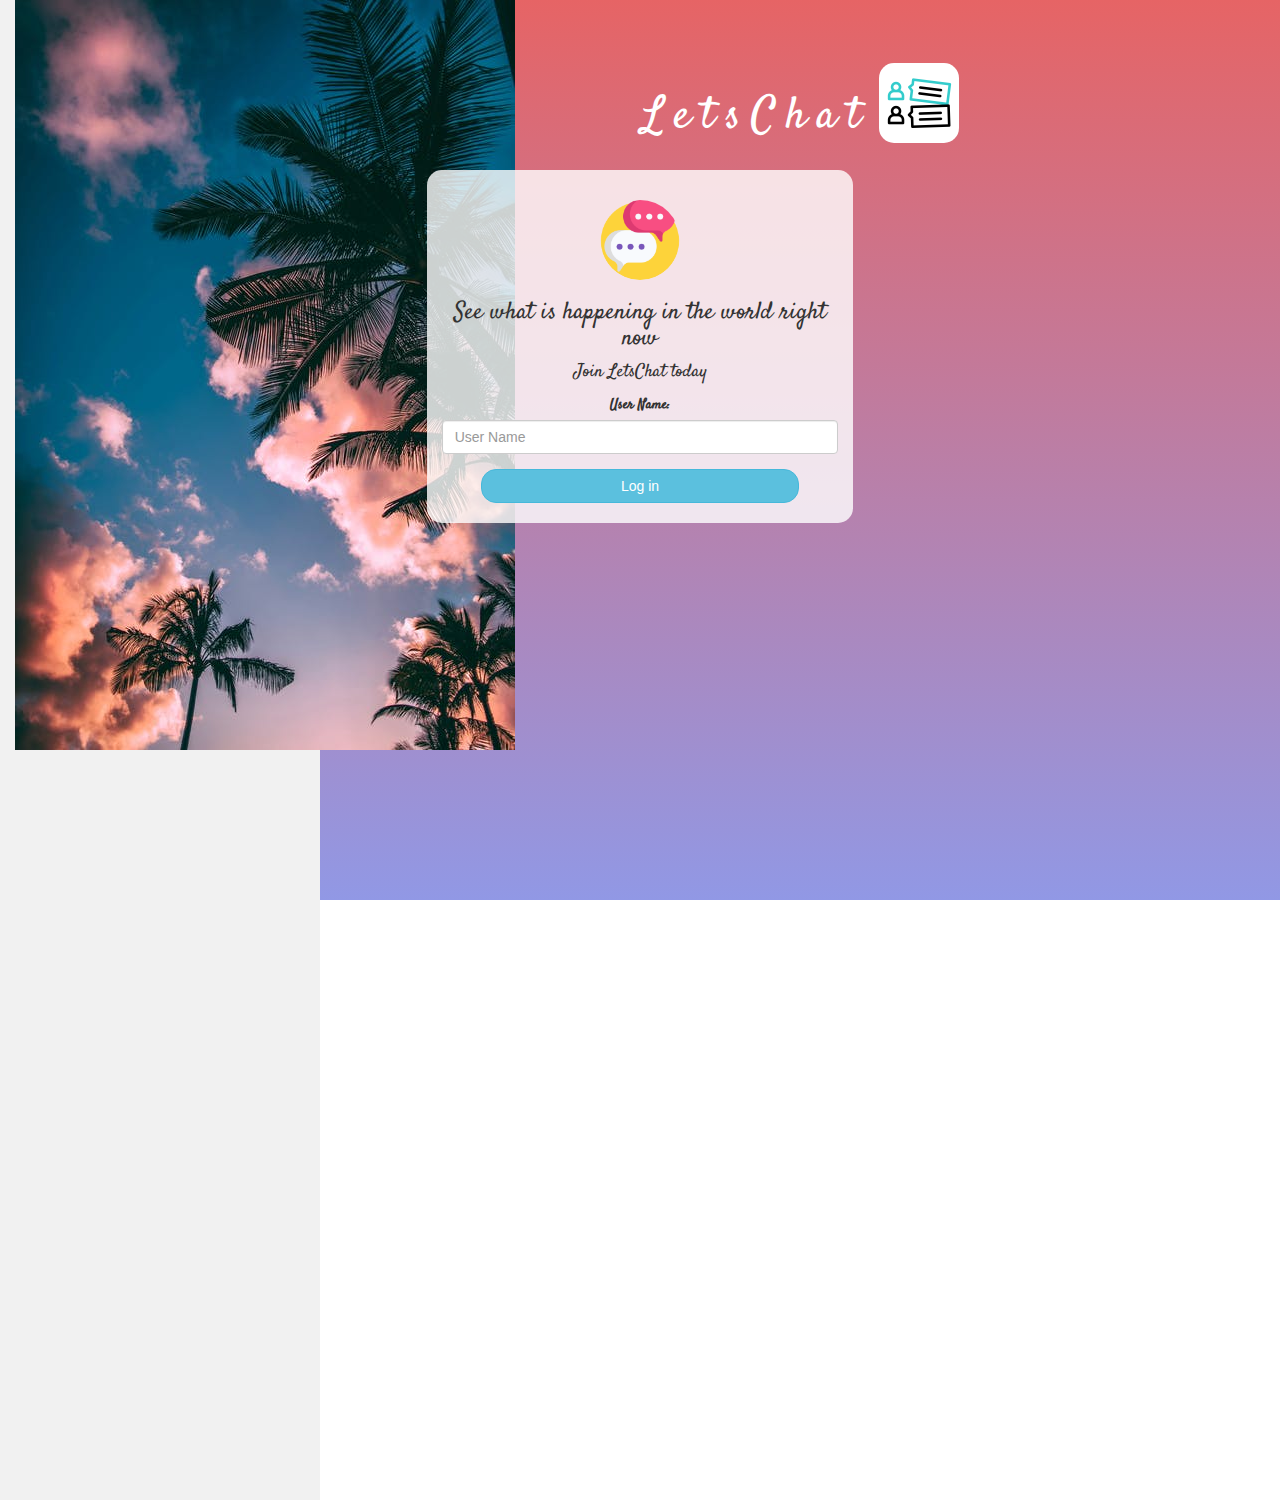
<file: index.html>
<!DOCTYPE html>
<html>
<head>
	<title> LetsChat </title>
	<link rel="preconnect" href="https://fonts.googleapis.com">
	<link rel="preconnect" href="https://fonts.gstatic.com" crossorigin>
	<link href="https://fonts.googleapis.com/css2?family=Dancing+Script:wght@500;600;700&family=Satisfy&display=swap" rel="stylesheet">
	<link rel="preconnect" href="https://fonts.googleapis.com">
	<link rel="preconnect" href="https://fonts.gstatic.com" crossorigin>
	<link href="https://fonts.googleapis.com/css2?family=Dancing+Script:wght@500;600;700&family=Kalam:wght@300&family=Satisfy&display=swap" rel="stylesheet">
    <link rel="preconnect" href="https://fonts.googleapis.com">
    <link rel="preconnect" href="https://fonts.gstatic.com" crossorigin>
    <link href="https://fonts.googleapis.com/css2?family=Dancing+Script:wght@500;600;700&family=Kalam:wght@300&family=Mali:wght@300&family=Satisfy&display=swap" rel="stylesheet">

<link rel="stylesheet" href="https://maxcdn.bootstrapcdn.com/bootstrap/3.4.0/css/bootstrap.min.css">
<script src="https://ajax.googleapis.com/ajax/libs/jquery/3.4.1/jquery.min.js"></script>
<script src="https://maxcdn.bootstrapcdn.com/bootstrap/3.4.0/js/bootstrap.min.js"></script>

<meta charset="utf-8">
  <meta name="viewport" content="width=device-width, initial-scale=1">
  <link rel="stylesheet" href="https://maxcdn.bootstrapcdn.com/bootstrap/3.4.1/css/bootstrap.min.css">
  <script src="https://ajax.googleapis.com/ajax/libs/jquery/3.6.0/jquery.min.js"></script>
  <script src="https://maxcdn.bootstrapcdn.com/bootstrap/3.4.1/js/bootstrap.min.js"></script>
  <style>
    /* Set height of the grid so .sidenav can be 100% (adjust if needed) */
    .row.content {height: 1500px}
    
    /* Set gray background color and 100% height */
    .sidenav {
      background-color: #f1f1f1;
      height: 100%;
    }
    
    /* Set black background color, white text and some padding */
    footer {
      background-color: #555;
      color: white;
      padding: 15px;
    }
    
    /* On small screens, set height to 'auto' for sidenav and grid */
    @media screen and (max-width: 767px) {
      .sidenav {
        height: auto;
        padding: 15px;
      }
      .row.content {height: auto;} 
    }
  </style>
</head>
<body>

<div class="container-fluid">
  <div class="row content">
    <div class="col-sm-3 sidenav">

		<img width = "500px" src="pexels-photo-2486168.jpeg">
      
      <div class="input-group">
        <span class="input-group-btn">

            <span class="glyphicon glyphicon-search"></span>
        </span>
      </div>
    </div>

<link rel="stylesheet" type="text/css" href="style.css">
<script src="kwitter.js"></script>


<body>
<center>
	<h1 class="header">	
		LetsChat <sup>
	<img src="bubble-chat.gif" style="border-radius: 15px;">
	</sup>
</h1>
	<div id ="login_box" class="col-lg-4 col-md-6 col-sm-6 col-xs-11 login_div">
	<img src="speak.png" class="logo">
		<h3 class="text" >See what is happening in the world right now</h3>
		<h4 class="text2">Join LetsChat today</h4>
		<div class="form-group">
		  <label class="text2" >User Name:</label>
          <input type="text" id="user_name" class="form-control" placeholder="User Name">
		</div>
		<button id="login_button"  class="btn btn-info" onclick="addUser()">Log in</button>
		<br><br>
	</div>
</center>
</body>
</html>
</file>
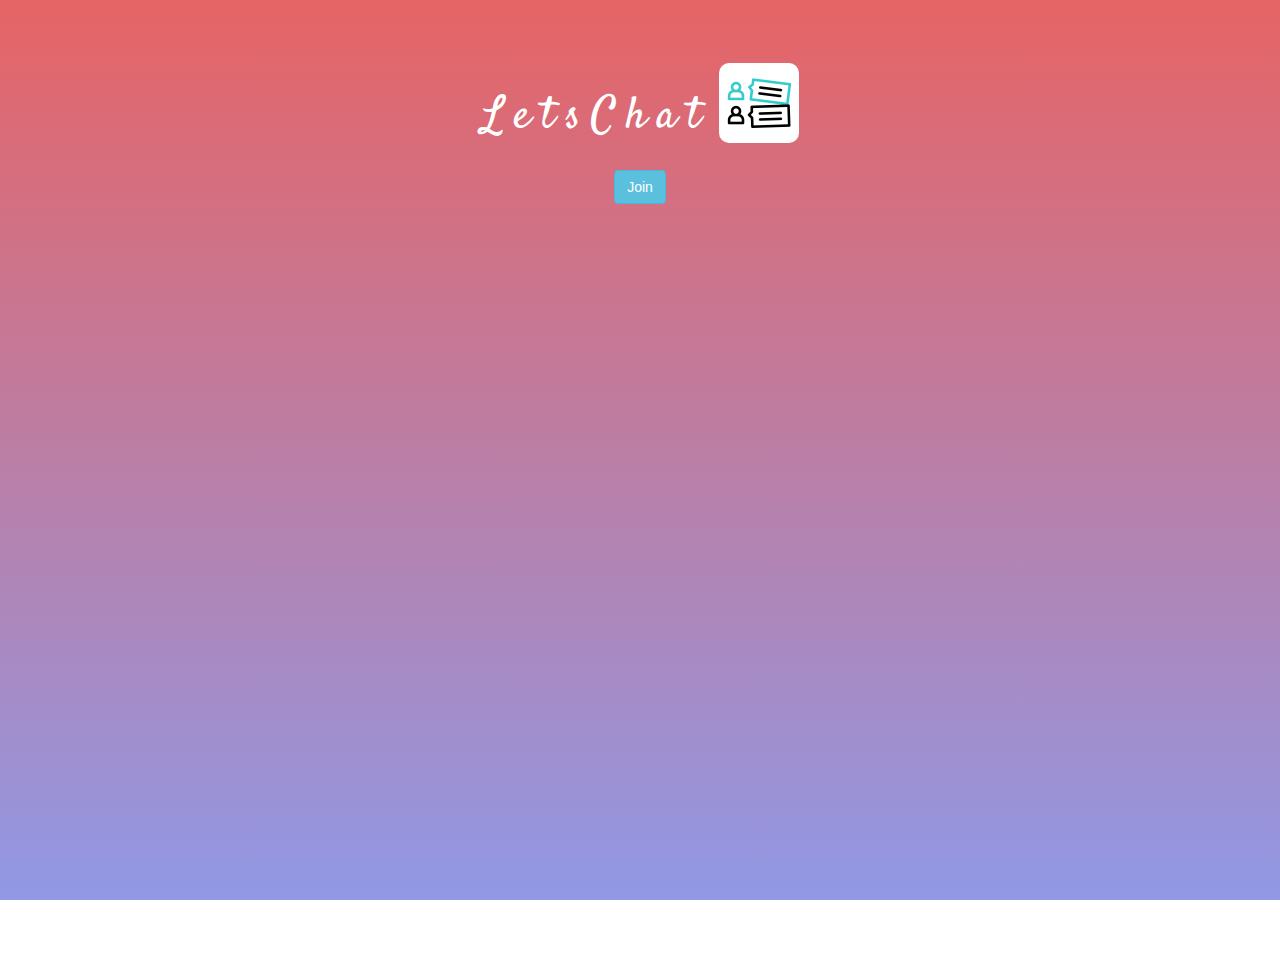
<file: lets_chat.html>
<!DOCTYPE html>
<html>
<head>
	<title> LetsChat </title>
	<link rel="preconnect" href="https://fonts.googleapis.com">
	<link rel="preconnect" href="https://fonts.gstatic.com" crossorigin>
	<link href="https://fonts.googleapis.com/css2?family=Dancing+Script:wght@500;600;700&family=Satisfy&display=swap" rel="stylesheet">
	
<link rel="stylesheet" href="https://maxcdn.bootstrapcdn.com/bootstrap/3.4.0/css/bootstrap.min.css">
<script src="https://ajax.googleapis.com/ajax/libs/jquery/3.4.1/jquery.min.js"></script>
<script src="https://maxcdn.bootstrapcdn.com/bootstrap/3.4.0/js/bootstrap.min.js"></script>

<link rel="stylesheet" type="text/css" href="style.css">
<script src="kwitter.js"></script>
</head>
<body>
<center>
	<h1 class="header">	
		LetsChat <sup>
	<img src="bubble-chat.gif" style="border-radius: 10px;">
	</sup>
</h1>
	 
  <button id="join_button" type="button" class="btn btn-info" onclick="join()">Join</button>

</center>
</body>
</html>
</file>
<file: style.css>
html, body
{
  height: 100%;
  margin: 0;
}

body
{
background-image: linear-gradient(#e66465, #9198e5);
background-repeat: no-repeat;
}

.header
{
	color: white;font-family: 'Dancing Script', cursive;
	font-family: 'Satisfy', cursive;font-size: 45px;letter-spacing: 10px;margin-top: 80px;
	
}
.header img
{
	width: 80px;margin-left: -15px;
}

.login_div
{
	background: rgba(255,255,255,0.8);float: none;border-radius: 15px;
	
}

.logo
{
	width: 80px;margin-top: 30px;border-radius: 40px;
}

#login_button
{
	width: 80%;border-radius: 15px;
}

.room_name
{
	cursor: pointer;
	font-size: 20px;
}


#logout
{
	font-size: 20px; float: right;
}


#output
{
	padding: 10px; width:80%;background: rgba(255,255,255,0.8);border-radius: 15px;
}

.input_div_room_page
{
	width: 80%;
}

.input_div label
{
	color: white;font-size: 20px;
}


.input_div_message_page
{
	position: fixed;bottom: 0px;width: 100%;background: rgba(255,255,255,0.8);
}
.input_div_message_page label
{
	color: black;
}
.input_div_message_page #msg
{
	width: 80%;
}
.input_div_message_page button
{
	margin-top: 15px;
	width: 50%; 
}
.color_white
{
	color: white
}

.user_tick
{
	width:20px;
}
.message_h4
{
	padding-left:5px;color:grey;
}
.text {

font-family: 'Dancing Script', cursive;
font-family: 'Kalam', cursive;
font-family: 'Satisfy', cursive;

}
.text2{

font-family: 'Dancing Script', cursive;
font-family: 'Kalam', cursive;
font-family: 'Mali', cursive;
font-family: 'Satisfy', cursive;

}

#login_box{

	align-self: left;
}
</file>
